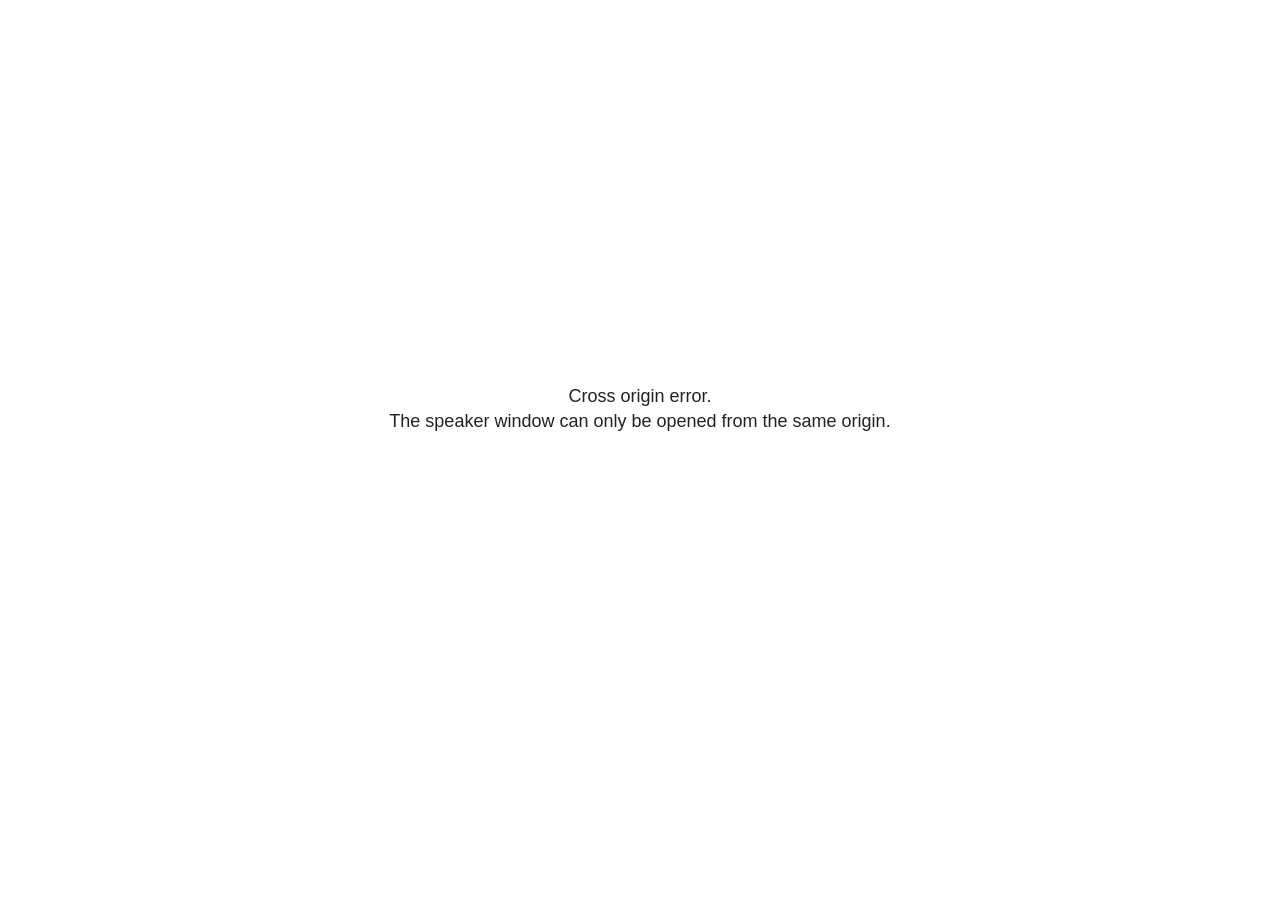
<file: VarPro_files/libs/revealjs/plugin/notes/speaker-view.html>
<!--
	NOTE: You need to build the notes plugin after making changes to this file.
-->
<html lang="en">
	<head>
		<meta charset="utf-8">

		<title>reveal.js - Speaker View</title>

		<style>
			body {
				font-family: Helvetica;
				font-size: 18px;
			}

			#current-slide,
			#upcoming-slide,
			#speaker-controls {
				padding: 6px;
				box-sizing: border-box;
				-moz-box-sizing: border-box;
			}

			#current-slide iframe,
			#upcoming-slide iframe {
				width: 100%;
				height: 100%;
				border: 1px solid #ddd;
			}

			#current-slide .label,
			#upcoming-slide .label {
				position: absolute;
				top: 10px;
				left: 10px;
				z-index: 2;
			}

			#connection-status {
				position: absolute;
				top: 0;
				left: 0;
				width: 100%;
				height: 100%;
				z-index: 20;
				padding: 30% 20% 20% 20%;
				font-size: 18px;
				color: #222;
				background: #fff;
				text-align: center;
				box-sizing: border-box;
				line-height: 1.4;
			}

			.overlay-element {
				height: 34px;
				line-height: 34px;
				padding: 0 10px;
				text-shadow: none;
				background: rgba( 220, 220, 220, 0.8 );
				color: #222;
				font-size: 14px;
			}

			.overlay-element.interactive:hover {
				background: rgba( 220, 220, 220, 1 );
			}

			#current-slide {
				position: absolute;
				width: 60%;
				height: 100%;
				top: 0;
				left: 0;
				padding-right: 0;
			}

			#upcoming-slide {
				position: absolute;
				width: 40%;
				height: 40%;
				right: 0;
				top: 0;
			}

			/* Speaker controls */
			#speaker-controls {
				position: absolute;
				top: 40%;
				right: 0;
				width: 40%;
				height: 60%;
				overflow: auto;
				font-size: 18px;
			}

				.speaker-controls-time.hidden,
				.speaker-controls-notes.hidden {
					display: none;
				}

				.speaker-controls-time .label,
				.speaker-controls-pace .label,
				.speaker-controls-notes .label {
					text-transform: uppercase;
					font-weight: normal;
					font-size: 0.66em;
					color: #666;
					margin: 0;
				}

				.speaker-controls-time, .speaker-controls-pace {
					border-bottom: 1px solid rgba( 200, 200, 200, 0.5 );
					margin-bottom: 10px;
					padding: 10px 16px;
					padding-bottom: 20px;
					cursor: pointer;
				}

				.speaker-controls-time .reset-button {
					opacity: 0;
					float: right;
					color: #666;
					text-decoration: none;
				}
				.speaker-controls-time:hover .reset-button {
					opacity: 1;
				}

				.speaker-controls-time .timer,
				.speaker-controls-time .clock {
					width: 50%;
				}

				.speaker-controls-time .timer,
				.speaker-controls-time .clock,
				.speaker-controls-time .pacing .hours-value,
				.speaker-controls-time .pacing .minutes-value,
				.speaker-controls-time .pacing .seconds-value {
					font-size: 1.9em;
				}

				.speaker-controls-time .timer {
					float: left;
				}

				.speaker-controls-time .clock {
					float: right;
					text-align: right;
				}

				.speaker-controls-time span.mute {
					opacity: 0.3;
				}

				.speaker-controls-time .pacing-title {
					margin-top: 5px;
				}

				.speaker-controls-time .pacing.ahead {
					color: blue;
				}

				.speaker-controls-time .pacing.on-track {
					color: green;
				}

				.speaker-controls-time .pacing.behind {
					color: red;
				}

				.speaker-controls-notes {
					padding: 10px 16px;
				}

				.speaker-controls-notes .value {
					margin-top: 5px;
					line-height: 1.4;
					font-size: 1.2em;
				}

			/* Layout selector */
			#speaker-layout {
				position: absolute;
				top: 10px;
				right: 10px;
				color: #222;
				z-index: 10;
			}
				#speaker-layout select {
					position: absolute;
					width: 100%;
					height: 100%;
					top: 0;
					left: 0;
					border: 0;
					box-shadow: 0;
					cursor: pointer;
					opacity: 0;

					font-size: 1em;
					background-color: transparent;

					-moz-appearance: none;
					-webkit-appearance: none;
					-webkit-tap-highlight-color: rgba(0, 0, 0, 0);
				}

				#speaker-layout select:focus {
					outline: none;
					box-shadow: none;
				}

			.clear {
				clear: both;
			}

			/* Speaker layout: Wide */
			body[data-speaker-layout="wide"] #current-slide,
			body[data-speaker-layout="wide"] #upcoming-slide {
				width: 50%;
				height: 45%;
				padding: 6px;
			}

			body[data-speaker-layout="wide"] #current-slide {
				top: 0;
				left: 0;
			}

			body[data-speaker-layout="wide"] #upcoming-slide {
				top: 0;
				left: 50%;
			}

			body[data-speaker-layout="wide"] #speaker-controls {
				top: 45%;
				left: 0;
				width: 100%;
				height: 50%;
				font-size: 1.25em;
			}

			/* Speaker layout: Tall */
			body[data-speaker-layout="tall"] #current-slide,
			body[data-speaker-layout="tall"] #upcoming-slide {
				width: 45%;
				height: 50%;
				padding: 6px;
			}

			body[data-speaker-layout="tall"] #current-slide {
				top: 0;
				left: 0;
			}

			body[data-speaker-layout="tall"] #upcoming-slide {
				top: 50%;
				left: 0;
			}

			body[data-speaker-layout="tall"] #speaker-controls {
				padding-top: 40px;
				top: 0;
				left: 45%;
				width: 55%;
				height: 100%;
				font-size: 1.25em;
			}

			/* Speaker layout: Notes only */
			body[data-speaker-layout="notes-only"] #current-slide,
			body[data-speaker-layout="notes-only"] #upcoming-slide {
				display: none;
			}

			body[data-speaker-layout="notes-only"] #speaker-controls {
				padding-top: 40px;
				top: 0;
				left: 0;
				width: 100%;
				height: 100%;
				font-size: 1.25em;
			}

			@media screen and (max-width: 1080px) {
				body[data-speaker-layout="default"] #speaker-controls {
					font-size: 16px;
				}
			}

			@media screen and (max-width: 900px) {
				body[data-speaker-layout="default"] #speaker-controls {
					font-size: 14px;
				}
			}

			@media screen and (max-width: 800px) {
				body[data-speaker-layout="default"] #speaker-controls {
					font-size: 12px;
				}
			}

		</style>
	</head>

	<body>

		<div id="connection-status">Loading speaker view...</div>

		<div id="current-slide"></div>
		<div id="upcoming-slide"><span class="overlay-element label">Upcoming</span></div>
		<div id="speaker-controls">
			<div class="speaker-controls-time">
				<h4 class="label">Time <span class="reset-button">Click to Reset</span></h4>
				<div class="clock">
					<span class="clock-value">0:00 AM</span>
				</div>
				<div class="timer">
					<span class="hours-value">00</span><span class="minutes-value">:00</span><span class="seconds-value">:00</span>
				</div>
				<div class="clear"></div>

				<h4 class="label pacing-title" style="display: none">Pacing – Time to finish current slide</h4>
				<div class="pacing" style="display: none">
					<span class="hours-value">00</span><span class="minutes-value">:00</span><span class="seconds-value">:00</span>
				</div>
			</div>

			<div class="speaker-controls-notes hidden">
				<h4 class="label">Notes</h4>
				<div class="value"></div>
			</div>
		</div>
		<div id="speaker-layout" class="overlay-element interactive">
			<span class="speaker-layout-label"></span>
			<select class="speaker-layout-dropdown"></select>
		</div>

		<script>

			(function() {

				var notes,
					notesValue,
					currentState,
					currentSlide,
					upcomingSlide,
					layoutLabel,
					layoutDropdown,
					pendingCalls = {},
					lastRevealApiCallId = 0,
					connected = false

				var connectionStatus = document.querySelector( '#connection-status' );

				var SPEAKER_LAYOUTS = {
					'default': 'Default',
					'wide': 'Wide',
					'tall': 'Tall',
					'notes-only': 'Notes only'
				};

				setupLayout();

				let openerOrigin;

				try {
					openerOrigin = window.opener.location.origin;
				}
				catch ( error ) { console.warn( error ) }

				// In order to prevent XSS, the speaker view will only run if its
				// opener has the same origin as itself
				if( window.location.origin !== openerOrigin ) {
					connectionStatus.innerHTML = 'Cross origin error.<br>The speaker window can only be opened from the same origin.';
					return;
				}

				var connectionTimeout = setTimeout( function() {
					connectionStatus.innerHTML = 'Error connecting to main window.<br>Please try closing and reopening the speaker view.';
				}, 5000 );

				window.addEventListener( 'message', function( event ) {

					// Validate the origin of all messages to avoid parsing messages
					// that aren't meant for us. Ignore when running off file:// so
					// that the speaker view continues to work without a web server.
					if( window.location.origin !== event.origin && window.location.origin !== 'file://' ) {
						return
					}

					clearTimeout( connectionTimeout );
					connectionStatus.style.display = 'none';

					var data = JSON.parse( event.data );

					// The overview mode is only useful to the reveal.js instance
					// where navigation occurs so we don't sync it
					if( data.state ) delete data.state.overview;

					// Messages sent by the notes plugin inside of the main window
					if( data && data.namespace === 'reveal-notes' ) {
						if( data.type === 'connect' ) {
							handleConnectMessage( data );
						}
						else if( data.type === 'state' ) {
							handleStateMessage( data );
						}
						else if( data.type === 'return' ) {
							pendingCalls[data.callId](data.result);
							delete pendingCalls[data.callId];
						}
					}
					// Messages sent by the reveal.js inside of the current slide preview
					else if( data && data.namespace === 'reveal' ) {
						if( /ready/.test( data.eventName ) ) {
							// Send a message back to notify that the handshake is complete
							window.opener.postMessage( JSON.stringify({ namespace: 'reveal-notes', type: 'connected'} ), '*' );
						}
						else if( /slidechanged|fragmentshown|fragmenthidden|paused|resumed/.test( data.eventName ) && currentState !== JSON.stringify( data.state ) ) {

							dispatchStateToMainWindow( data.state );

						}
					}

				} );

				/**
				 * Updates the presentation in the main window to match the state
				 * of the presentation in the notes window.
				 */
				const dispatchStateToMainWindow = debounce(( state ) => {
					window.opener.postMessage( JSON.stringify({ method: 'setState', args: [ state ]} ), '*' );
				}, 500);

				/**
				 * Asynchronously calls the Reveal.js API of the main frame.
				 */
				function callRevealApi( methodName, methodArguments, callback ) {

					var callId = ++lastRevealApiCallId;
					pendingCalls[callId] = callback;
					window.opener.postMessage( JSON.stringify( {
						namespace: 'reveal-notes',
						type: 'call',
						callId: callId,
						methodName: methodName,
						arguments: methodArguments
					} ), '*' );

				}

				/**
				 * Called when the main window is trying to establish a
				 * connection.
				 */
				function handleConnectMessage( data ) {

					if( connected === false ) {
						connected = true;

						setupIframes( data );
						setupKeyboard();
						setupNotes();
						setupTimer();
						setupHeartbeat();
					}

				}

				/**
				 * Called when the main window sends an updated state.
				 */
				function handleStateMessage( data ) {

					// Store the most recently set state to avoid circular loops
					// applying the same state
					currentState = JSON.stringify( data.state );

					// No need for updating the notes in case of fragment changes
					if ( data.notes ) {
						notes.classList.remove( 'hidden' );
						notesValue.style.whiteSpace = data.whitespace;
						if( data.markdown ) {
							notesValue.innerHTML = marked( data.notes );
						}
						else {
							notesValue.innerHTML = data.notes;
						}
					}
					else {
						notes.classList.add( 'hidden' );
					}

					// Update the note slides
					currentSlide.contentWindow.postMessage( JSON.stringify({ method: 'setState', args: [ data.state ] }), '*' );
					upcomingSlide.contentWindow.postMessage( JSON.stringify({ method: 'setState', args: [ data.state ] }), '*' );
					upcomingSlide.contentWindow.postMessage( JSON.stringify({ method: 'next' }), '*' );

				}

				// Limit to max one state update per X ms
				handleStateMessage = debounce( handleStateMessage, 200 );

				/**
				 * Forward keyboard events to the current slide window.
				 * This enables keyboard events to work even if focus
				 * isn't set on the current slide iframe.
				 *
				 * Block F5 default handling, it reloads and disconnects
				 * the speaker notes window.
				 */
				function setupKeyboard() {

					document.addEventListener( 'keydown', function( event ) {
						if( event.keyCode === 116 || ( event.metaKey && event.keyCode === 82 ) ) {
							event.preventDefault();
							return false;
						}
						currentSlide.contentWindow.postMessage( JSON.stringify({ method: 'triggerKey', args: [ event.keyCode ] }), '*' );
					} );

				}

				/**
				 * Creates the preview iframes.
				 */
				function setupIframes( data ) {

					var params = [
						'receiver',
						'progress=false',
						'history=false',
						'transition=none',
						'autoSlide=0',
						'backgroundTransition=none'
					].join( '&' );

					var urlSeparator = /\?/.test(data.url) ? '&' : '?';
					var hash = '#/' + data.state.indexh + '/' + data.state.indexv;
					var currentURL = data.url + urlSeparator + params + '&scrollActivationWidth=false&postMessageEvents=true' + hash;
					var upcomingURL = data.url + urlSeparator + params + '&scrollActivationWidth=false&controls=false' + hash;

					currentSlide = document.createElement( 'iframe' );
					currentSlide.setAttribute( 'width', 1280 );
					currentSlide.setAttribute( 'height', 1024 );
					currentSlide.setAttribute( 'src', currentURL );
					document.querySelector( '#current-slide' ).appendChild( currentSlide );

					upcomingSlide = document.createElement( 'iframe' );
					upcomingSlide.setAttribute( 'width', 640 );
					upcomingSlide.setAttribute( 'height', 512 );
					upcomingSlide.setAttribute( 'src', upcomingURL );
					document.querySelector( '#upcoming-slide' ).appendChild( upcomingSlide );

				}

				/**
				 * Setup the notes UI.
				 */
				function setupNotes() {

					notes = document.querySelector( '.speaker-controls-notes' );
					notesValue = document.querySelector( '.speaker-controls-notes .value' );

				}

				/**
				 * We send out a heartbeat at all times to ensure we can
				 * reconnect with the main presentation window after reloads.
				 */
				function setupHeartbeat() {

					setInterval( () => {
						window.opener.postMessage( JSON.stringify({ namespace: 'reveal-notes', type: 'heartbeat'} ), '*' );
					}, 1000 );

				}

				function getTimings( callback ) {

					callRevealApi( 'getSlidesAttributes', [], function ( slideAttributes ) {
						callRevealApi( 'getConfig', [], function ( config ) {
							var totalTime = config.totalTime;
							var minTimePerSlide = config.minimumTimePerSlide || 0;
							var defaultTiming = config.defaultTiming;
							if ((defaultTiming == null) && (totalTime == null)) {
								callback(null);
								return;
							}
							// Setting totalTime overrides defaultTiming
							if (totalTime) {
								defaultTiming = 0;
							}
							var timings = [];
							for ( var i in slideAttributes ) {
								var slide = slideAttributes[ i ];
								var timing = defaultTiming;
								if( slide.hasOwnProperty( 'data-timing' )) {
									var t = slide[ 'data-timing' ];
									timing = parseInt(t);
									if( isNaN(timing) ) {
										console.warn("Could not parse timing '" + t + "' of slide " + i + "; using default of " + defaultTiming);
										timing = defaultTiming;
									}
								}
								timings.push(timing);
							}
							if ( totalTime ) {
								// After we've allocated time to individual slides, we summarize it and
								// subtract it from the total time
								var remainingTime = totalTime - timings.reduce( function(a, b) { return a + b; }, 0 );
								// The remaining time is divided by the number of slides that have 0 seconds
								// allocated at the moment, giving the average time-per-slide on the remaining slides
								var remainingSlides = (timings.filter( function(x) { return x == 0 }) ).length
								var timePerSlide = Math.round( remainingTime / remainingSlides, 0 )
								// And now we replace every zero-value timing with that average
								timings = timings.map( function(x) { return (x==0 ? timePerSlide : x) } );
							}
							var slidesUnderMinimum = timings.filter( function(x) { return (x < minTimePerSlide) } ).length
							if ( slidesUnderMinimum ) {
								message = "The pacing time for " + slidesUnderMinimum + " slide(s) is under the configured minimum of " + minTimePerSlide + " seconds. Check the data-timing attribute on individual slides, or consider increasing the totalTime or minimumTimePerSlide configuration options (or removing some slides).";
								alert(message);
							}
							callback( timings );
						} );
					} );

				}

				/**
				 * Return the number of seconds allocated for presenting
				 * all slides up to and including this one.
				 */
				function getTimeAllocated( timings, callback ) {

					callRevealApi( 'getSlidePastCount', [], function ( currentSlide ) {
						var allocated = 0;
						for (var i in timings.slice(0, currentSlide + 1)) {
							allocated += timings[i];
						}
						callback( allocated );
					} );

				}

				/**
				 * Create the timer and clock and start updating them
				 * at an interval.
				 */
				function setupTimer() {

					var start = new Date(),
					timeEl = document.querySelector( '.speaker-controls-time' ),
					clockEl = timeEl.querySelector( '.clock-value' ),
					hoursEl = timeEl.querySelector( '.hours-value' ),
					minutesEl = timeEl.querySelector( '.minutes-value' ),
					secondsEl = timeEl.querySelector( '.seconds-value' ),
					pacingTitleEl = timeEl.querySelector( '.pacing-title' ),
					pacingEl = timeEl.querySelector( '.pacing' ),
					pacingHoursEl = pacingEl.querySelector( '.hours-value' ),
					pacingMinutesEl = pacingEl.querySelector( '.minutes-value' ),
					pacingSecondsEl = pacingEl.querySelector( '.seconds-value' );

					var timings = null;
					getTimings( function ( _timings ) {

						timings = _timings;
						if (_timings !== null) {
							pacingTitleEl.style.removeProperty('display');
							pacingEl.style.removeProperty('display');
						}

						// Update once directly
						_updateTimer();

						// Then update every second
						setInterval( _updateTimer, 1000 );

					} );


					function _resetTimer() {

						if (timings == null) {
							start = new Date();
							_updateTimer();
						}
						else {
							// Reset timer to beginning of current slide
							getTimeAllocated( timings, function ( slideEndTimingSeconds ) {
								var slideEndTiming = slideEndTimingSeconds * 1000;
								callRevealApi( 'getSlidePastCount', [], function ( currentSlide ) {
									var currentSlideTiming = timings[currentSlide] * 1000;
									var previousSlidesTiming = slideEndTiming - currentSlideTiming;
									var now = new Date();
									start = new Date(now.getTime() - previousSlidesTiming);
									_updateTimer();
								} );
							} );
						}

					}

					timeEl.addEventListener( 'click', function() {
						_resetTimer();
						return false;
					} );

					function _displayTime( hrEl, minEl, secEl, time) {

						var sign = Math.sign(time) == -1 ? "-" : "";
						time = Math.abs(Math.round(time / 1000));
						var seconds = time % 60;
						var minutes = Math.floor( time / 60 ) % 60 ;
						var hours = Math.floor( time / ( 60 * 60 )) ;
						hrEl.innerHTML = sign + zeroPadInteger( hours );
						if (hours == 0) {
							hrEl.classList.add( 'mute' );
						}
						else {
							hrEl.classList.remove( 'mute' );
						}
						minEl.innerHTML = ':' + zeroPadInteger( minutes );
						if (hours == 0 && minutes == 0) {
							minEl.classList.add( 'mute' );
						}
						else {
							minEl.classList.remove( 'mute' );
						}
						secEl.innerHTML = ':' + zeroPadInteger( seconds );
					}

					function _updateTimer() {

						var diff, hours, minutes, seconds,
						now = new Date();

						diff = now.getTime() - start.getTime();

						clockEl.innerHTML = now.toLocaleTimeString( 'en-US', { hour12: true, hour: '2-digit', minute:'2-digit' } );
						_displayTime( hoursEl, minutesEl, secondsEl, diff );
						if (timings !== null) {
							_updatePacing(diff);
						}

					}

					function _updatePacing(diff) {

						getTimeAllocated( timings, function ( slideEndTimingSeconds ) {
							var slideEndTiming = slideEndTimingSeconds * 1000;

							callRevealApi( 'getSlidePastCount', [], function ( currentSlide ) {
								var currentSlideTiming = timings[currentSlide] * 1000;
								var timeLeftCurrentSlide = slideEndTiming - diff;
								if (timeLeftCurrentSlide < 0) {
									pacingEl.className = 'pacing behind';
								}
								else if (timeLeftCurrentSlide < currentSlideTiming) {
									pacingEl.className = 'pacing on-track';
								}
								else {
									pacingEl.className = 'pacing ahead';
								}
								_displayTime( pacingHoursEl, pacingMinutesEl, pacingSecondsEl, timeLeftCurrentSlide );
							} );
						} );
					}

				}

				/**
				 * Sets up the speaker view layout and layout selector.
				 */
				function setupLayout() {

					layoutDropdown = document.querySelector( '.speaker-layout-dropdown' );
					layoutLabel = document.querySelector( '.speaker-layout-label' );

					// Render the list of available layouts
					for( var id in SPEAKER_LAYOUTS ) {
						var option = document.createElement( 'option' );
						option.setAttribute( 'value', id );
						option.textContent = SPEAKER_LAYOUTS[ id ];
						layoutDropdown.appendChild( option );
					}

					// Monitor the dropdown for changes
					layoutDropdown.addEventListener( 'change', function( event ) {

						setLayout( layoutDropdown.value );

					}, false );

					// Restore any currently persisted layout
					setLayout( getLayout() );

				}

				/**
				 * Sets a new speaker view layout. The layout is persisted
				 * in local storage.
				 */
				function setLayout( value ) {

					var title = SPEAKER_LAYOUTS[ value ];

					layoutLabel.innerHTML = 'Layout' + ( title ? ( ': ' + title ) : '' );
					layoutDropdown.value = value;

					document.body.setAttribute( 'data-speaker-layout', value );

					// Persist locally
					if( supportsLocalStorage() ) {
						window.localStorage.setItem( 'reveal-speaker-layout', value );
					}

				}

				/**
				 * Returns the ID of the most recently set speaker layout
				 * or our default layout if none has been set.
				 */
				function getLayout() {

					if( supportsLocalStorage() ) {
						var layout = window.localStorage.getItem( 'reveal-speaker-layout' );
						if( layout ) {
							return layout;
						}
					}

					// Default to the first record in the layouts hash
					for( var id in SPEAKER_LAYOUTS ) {
						return id;
					}

				}

				function supportsLocalStorage() {

					try {
						localStorage.setItem('test', 'test');
						localStorage.removeItem('test');
						return true;
					}
					catch( e ) {
						return false;
					}

				}

				function zeroPadInteger( num ) {

					var str = '00' + parseInt( num );
					return str.substring( str.length - 2 );

				}

				/**
				 * Limits the frequency at which a function can be called.
				 */
				function debounce( fn, ms ) {

					var lastTime = 0,
						timeout;

					return function() {

						var args = arguments;
						var context = this;

						clearTimeout( timeout );

						var timeSinceLastCall = Date.now() - lastTime;
						if( timeSinceLastCall > ms ) {
							fn.apply( context, args );
							lastTime = Date.now();
						}
						else {
							timeout = setTimeout( function() {
								fn.apply( context, args );
								lastTime = Date.now();
							}, ms - timeSinceLastCall );
						}

					}

				}

			})();

		</script>
	</body>
</html>
</file>
